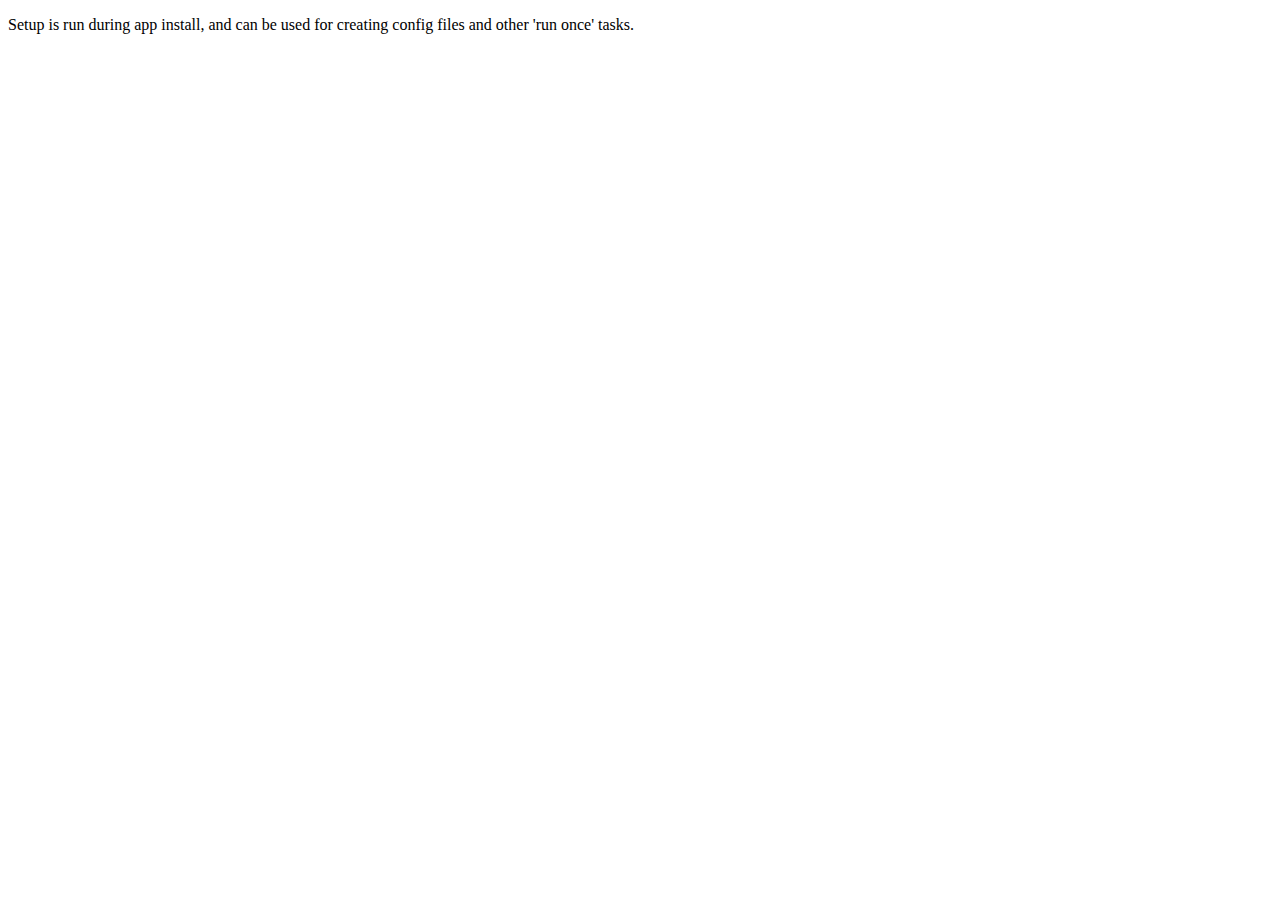
<file: src/setup.html>
<!DOCTYPE html>

<html>
  <head>
    <title>Setup File</title>
    <!-- <script src="GMLIB/info.js"></script>
    <script src="GMLIB/system.js"></script> -->
    <script>
      console.log('all set up');
    </script>

  </head>

  <body>
    <div id="mainWindow">
      <p>Setup is run during app install, and can be used for creating config files and other 'run once' tasks.</p>
    </div>
  </body>
</html>
</file>
